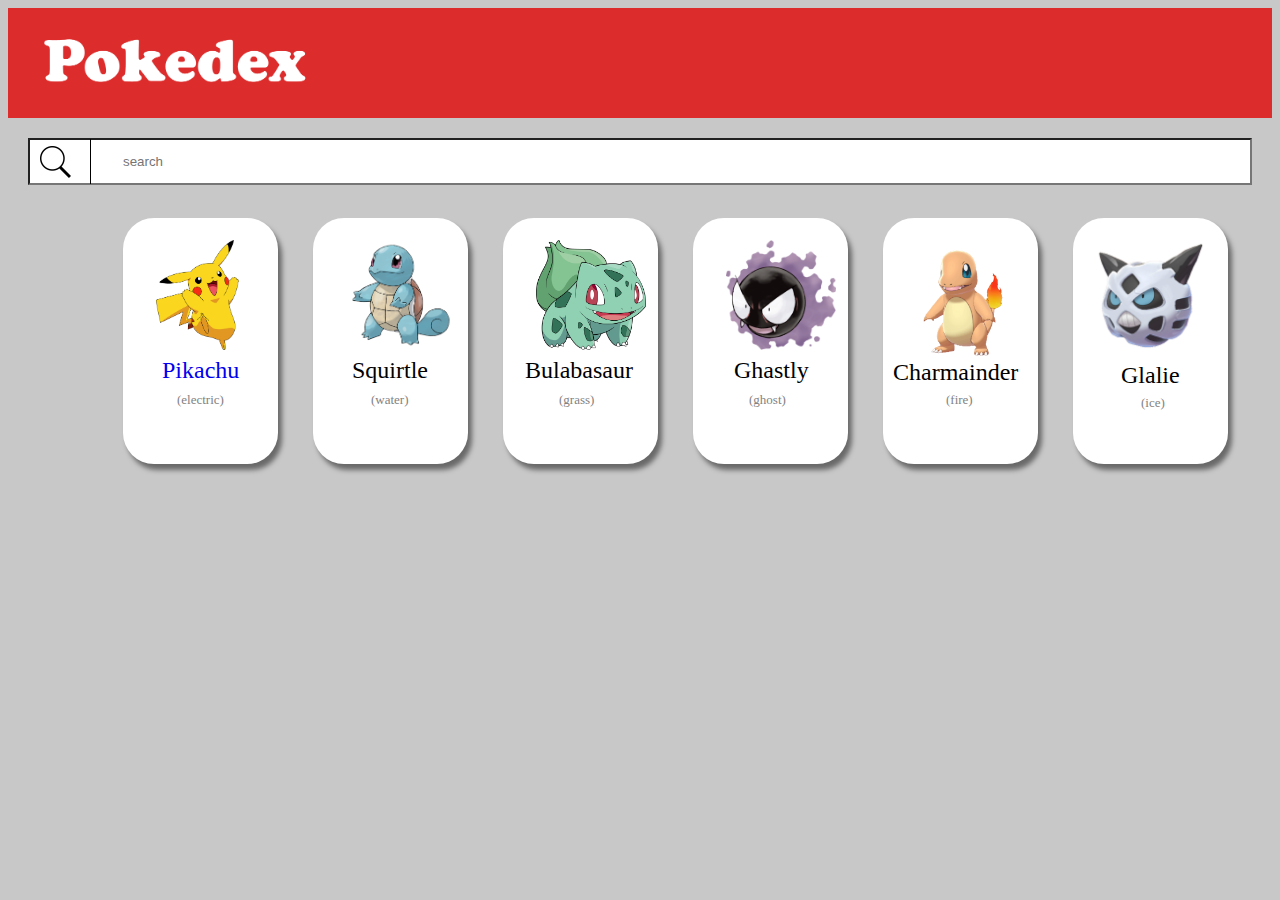
<file: index.html>
<html>

<head>
    <link rel="stylesheet" href="index.css" />
    <title>Pokedex</title>
</head>

<body bgcolor="#C8C8C8">
    <div class="appbar">
    </div>
    <div class="tag">
       
        <input class="searchbar" placeholder="search">
        <div class="line"></div>
        <img src="./search.png" class="search">
        </input>
    </div>
    <a href="pikachu.html"><div class="pokecard1">
        <img src="./pikachu.png" class="pikachu">
        <p class="Pikachu1">Pikachu</p>
        <p class="electric">(electric)</p>

    </div>
    </a>
    <div class="pokecard2">
        <img src="./007.png" class="squirtle">
        <p class="squirtle1">Squirtle</p>
        <p class="water">(water)</p>
    </div>
    <div class="pokecard3">
        <img src="./1-Bulbasaur.png" class="bulbasaur">
        <p class="bulbasaur1">Bulabasaur</p>
        <p class="grass">(grass)</p>
    </div>
    <div class="pokecard4">
        <img src="./250px-092Gastly.png" class="ghastly">
        <p class="ghastly1">Ghastly</p>
        <p class="ghost">(ghost)</p>
    </div>
    <div class="pokecard5">
        <img src="004.png" class="charmainder">
        <p class="charmainder1">Charmainder</p>
        <p class="fire">(fire)</p>
    </div>
    <div class="pokecard6">
        <img src="./362.png" class="Glalie">
        <p class="glalie1">Glalie</p>
        <p class="ice">(ice)</p>
    </div>
</body>

</html>
</file>
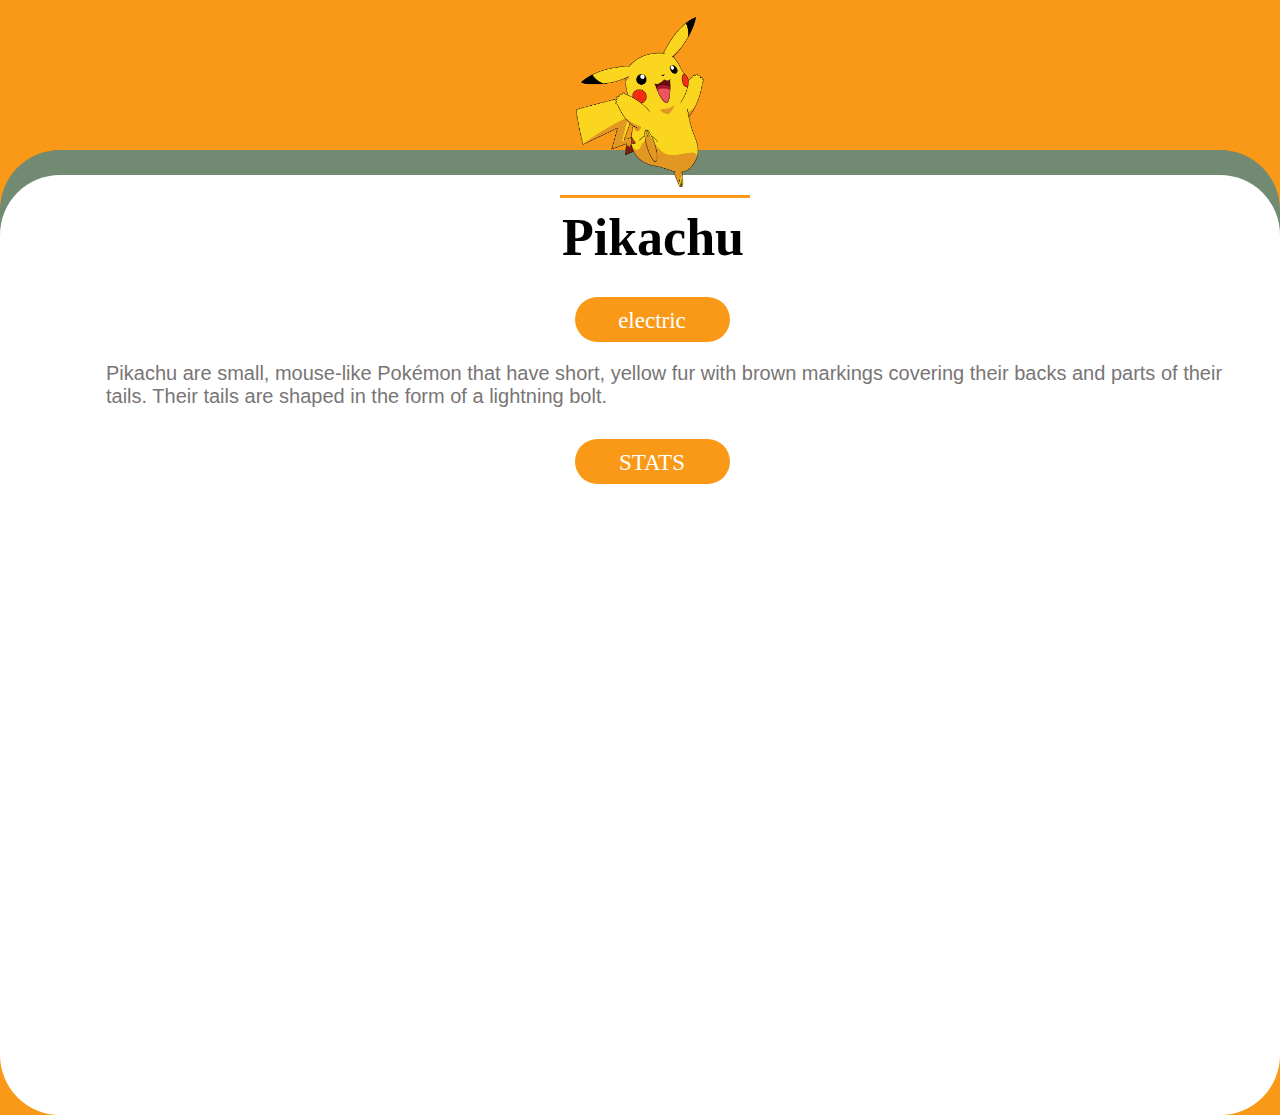
<file: pikachu.html>
<html>
    <head>
        <link rel="stylesheet" href="pikachu.css" />
        <title>Pikachu</title>
    </head>
    <body bgcolor="#FA9917">
        <img src="./pikachu.png"></img>
        <div class="box1">
                <div class="box2">
                    <div class="selected">

                    </div>
                    <h1>Pikachu</h1>
                    <div class="type_box">
                        <p class="type">electric</p>
                    </div>
                    <p class="about">Pikachu are small, mouse-like Pokémon that have short, yellow fur with brown markings covering their backs and parts of their tails. Their tails are shaped in the form of a lightning bolt.</p>
                    <div class="type_box"><p class="type">STATS</p></div>
                </div>
        </div>
    </body>
</html>
</file>
<file: index.css>
.appbar{
    background-image: url(./logo.png);
    height: 110px;
    background-repeat: round;
    width: 100%;
}
.searchbar{
    height: 46.64px;
    width: 100%;
    background-color: white;
    margin-top: 20;
    padding-left: 93px;
}
.search{
    height: 32px;
    width: 32px;
    position: absolute;
    top: 146px;
    left: 40px;
}
.tag{
    margin: 0 20px;
}
.line{
    border-left: 1px solid black;
    position: absolute;
    height: 45px;
    top: 139px;
    left: 90px;
}
.pokecard1{
    position: absolute;
    height: 246px;
    width: 155px;
    background-color: white;
    border-radius: 31px;
    margin-top: 33px;
    margin-left: 115px;
    box-shadow: 4px 6px 5px #696969;
}
.pokecard2{
    position: absolute;
    height: 246px;
    width: 155px;
    background-color: white;
    border-radius: 31px;
    margin-top: 33px;
    margin-left: 305px;
    box-shadow: 4px 6px 5px #696969;
}
.pokecard3{
    position: absolute;
    height: 246px;
    width: 155px;
    background-color: white;
    border-radius: 31px;
    margin-top: 33px;
    margin-left: 495px;
    box-shadow: 4px 6px 5px #696969;
}
.pokecard4{
    position: absolute;
    height: 246px;
    width: 155px;
    background-color: white;
    border-radius: 31px;
    margin-top: 33px;
    margin-left: 685px;
    box-shadow: 4px 6px 5px #696969;
}
.pokecard5{
    position: absolute;
    height: 246px;
    width: 155px;
    background-color: white;
    border-radius: 31px;
    margin-top: 33px;
    margin-left: 875px;
    box-shadow: 4px 6px 5px #696969;
}
.pokecard6{
    position: absolute;
    height: 246px;
    width: 155px;
    background-color: white;
    border-radius: 31px;
    margin-top: 33px;
    margin-left: 1065px;
    box-shadow: 4px 6px 5px #696969;
}
.pikachu{
    width: 83px;
    height: 110px;
    margin-left: 33px;
    margin-top: 22px;
}
.bulbasaur{
    width: 110px;
    height: 110px;
    margin-left: 33px;
    margin-top: 22px;
}
.squirtle{
    width: 110px;
    height: 110px;
    margin-left: 33px;
    margin-top: 22px;
}
.ghastly{
    width: 110px;
    height: 110px;
    margin-left: 33px;
    margin-top: 22px;
}
.charmainder{
    width: 144px;
    height: 144px;
    margin-left: 8px;
    margin-top: 13px;
}
.glalie{
    width: 123px;
    height: 123px;
    margin-left:16px;
    margin-top: 16px;
}
.Pikachu1{
    height: 11px;
    width: 75px;
    font-size: 24px;
    margin-left: 39px;
    margin-top: 7px;
    font-family: Ebrima;
}
.electric{
    height: 13px;
    width: 42px;
    margin-left: 54px;
    font-size: 13px;
    font-family: Bell MT;
    color: #828282
}
.squirtle1{
    height: 11px;
    width: 75px;
    font-size: 24px;
    margin-left: 39px;
    margin-top: 7px;
    font-family: Ebrima;
}
.water{
    height: 13px;
    width: 42px;
    margin-left: 58px;
    font-size: 13px;
    font-family: Bell MT;
    color: #828282
}
.bulbasaur1{
    height: 11px;
    width: 75px;
    font-size: 24px;
    margin-left: 22px;
    margin-top: 7px;
    font-family: Ebrima;
}
.grass{
    height: 13px;
    width: 42px;
    margin-left: 56px;
    font-size: 13px;
    font-family: Bell MT;
    color: #828282
}
.ghastly1{
    height: 11px;
    width: 75px;
    font-size: 24px;
    margin-left: 41px;
    margin-top: 7px;
    font-family: Ebrima;
}
.ghost{
    height: 13px;
    width: 42px;
    margin-left: 56px;
    font-size: 13px;
    font-family: Bell MT;
    color: #828282
}
.charmainder1{
    height: 9px;
    width: 75px;
    font-size: 24px;
    margin-left: 10px;
    margin-top: -16px;
    font-family: Ebrima;
}
.fire{
    height: 13px;
    width: 42px;
    margin-left: 63px;
    font-size: 13px;
    font-family: Bell MT;
    color: #828282
}
.glalie1{
    height: 9px;
    width: 75px;
    font-size: 24px;
    margin-left: 48px;
    margin-top: 5px;
    font-family: Ebrima;
}
.ice{
    height: 13px;
    width: 42px;
    margin-left: 68px;
    font-size: 13px;
    font-family: Bell MT;
    color: #828282
}
</file>
<file: pikachu.css>
.box1{
    margin-top: 150px;
    background-color: #718A71;
    height: 100vh;
    border-radius: 60px;
    padding-top: 25px;
}
.box2{
    background-color: #ffffff;
    border-radius: 60px;
    height: 100vh;
    padding: 20px;
    padding-left: 20;
}
body{
    margin: 0px; !important
}
img{
    height: 170px;
    position:absolute;
    top: 17px;
    margin-left: 576;
}
.selected{
    height:3px;
    background-color: #FA9917;
    width: 190px;
    margin-left: 540px;
}
h1{
    font-family: ebrima ,normal;
    font-size: 52px;
    text-align: center;
    margin-left: 487px;
    margin-top: 10px;
    height:54px;
    width: 292;
}
.about{
    color: #797575;
    font-family: arial;
    font-size: 20;
    width: 1120;
    margin-left: 86;
}
.type_box{
    height: 45px;
    width: 155px;
    background-color: #FA9917;
    margin-left: 555px;
    border-radius: 44px;
    margin-top: 31px;
}
.type{
    height: 37;
    margin-top: 11px;
    width: 154;
    position: absolute;
    font-family: Bell MT;
    text-align: center;
    color: #ffffff;
    font-size: 23px;
}
</file>
